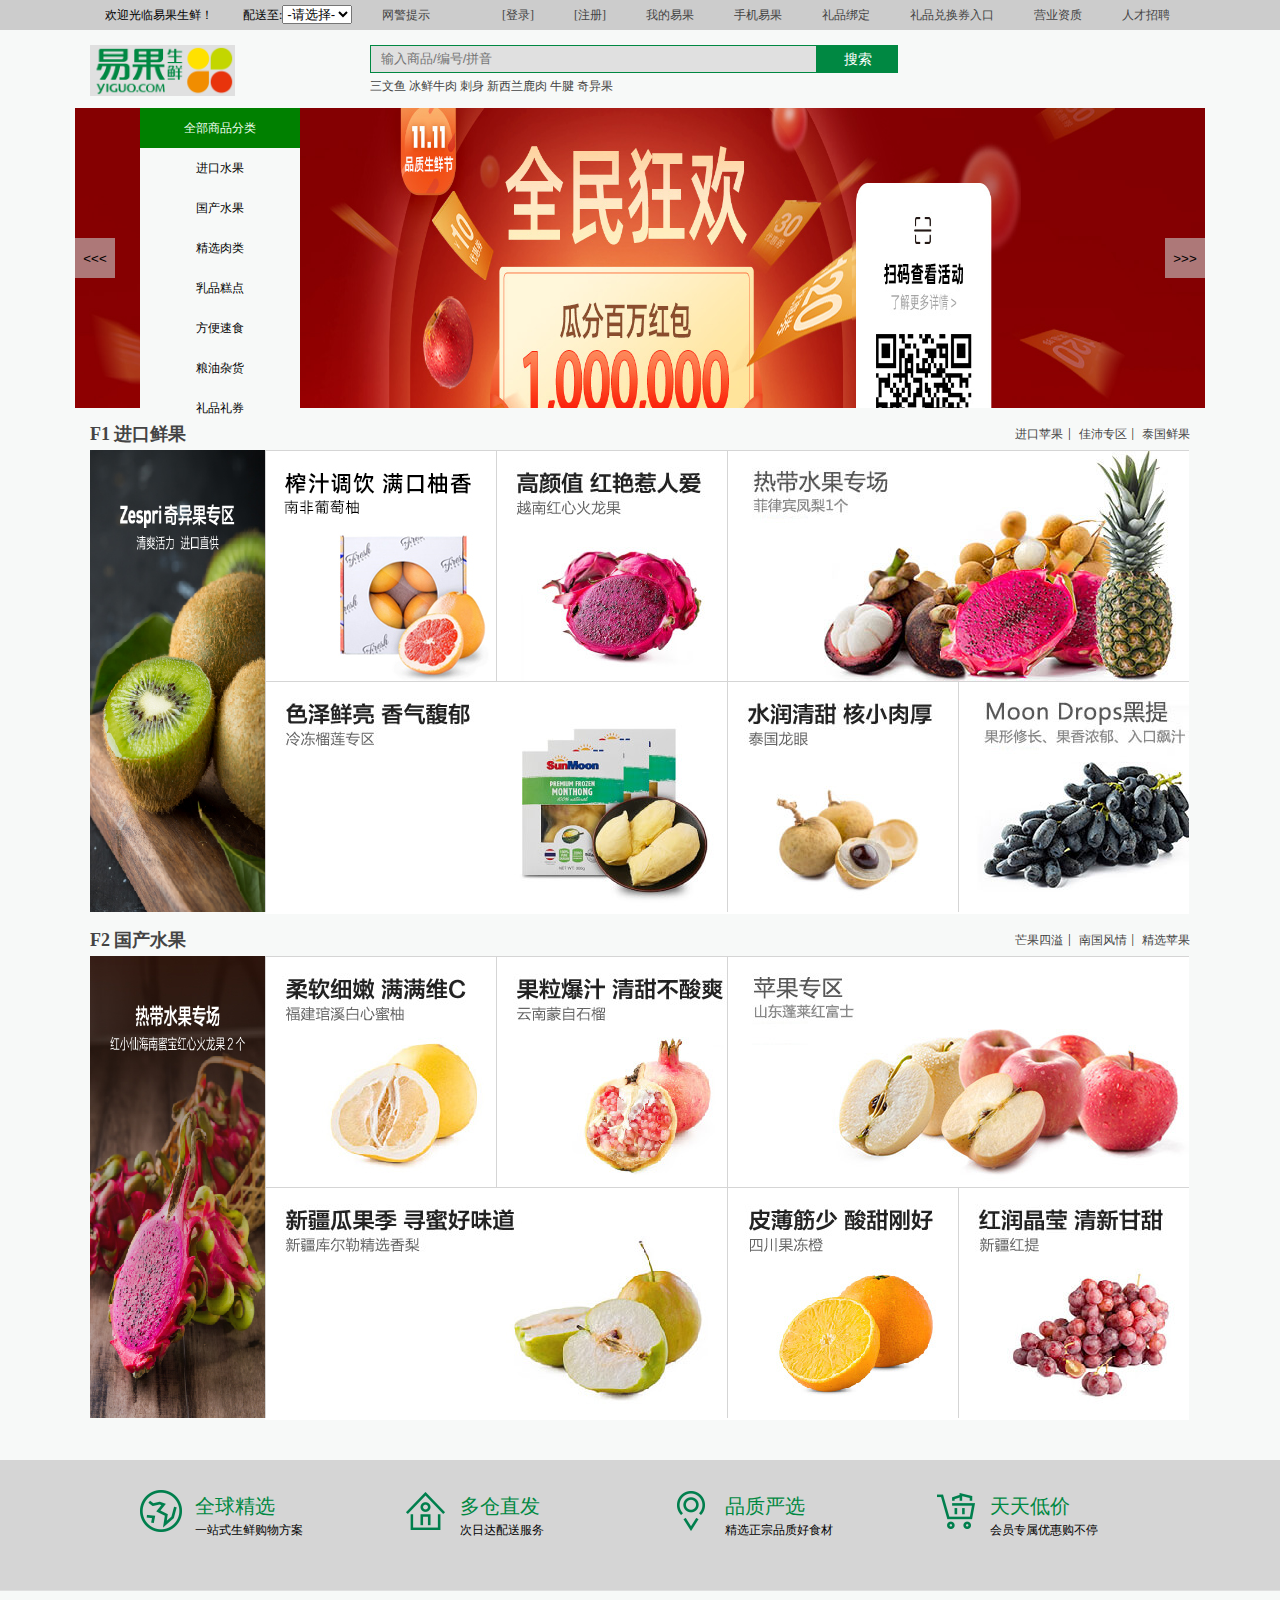
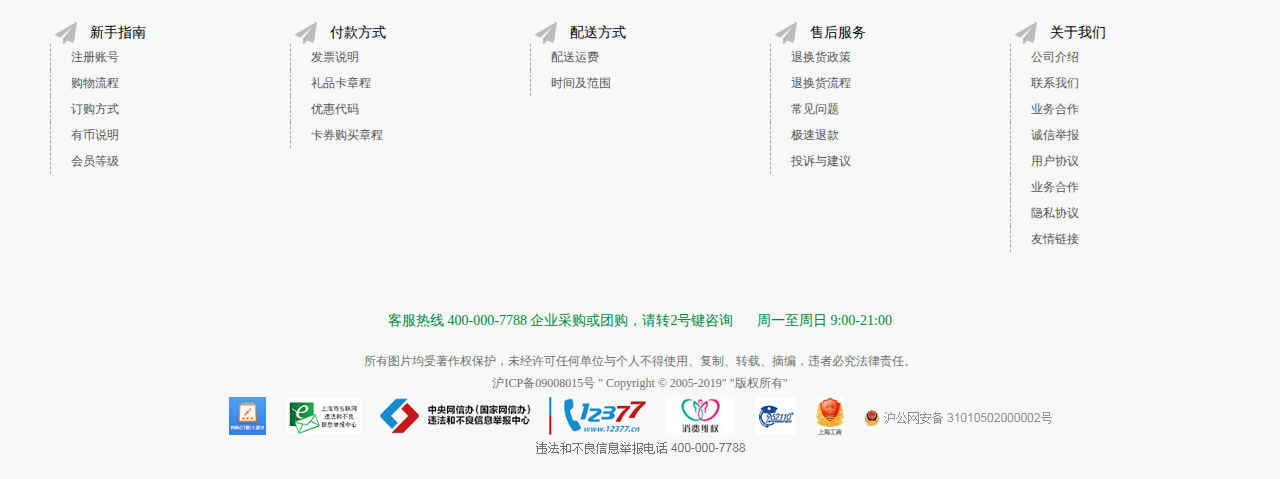
<file: xiangmu/html/index.html>
<!DOCTYPE html>
<html lang="en">

<head>
    <meta charset="UTF-8">
    <meta name="viewport" content="width=device-width, initial-scale=1.0">
    <meta http-equiv="X-UA-Compatible" content="ie=edge">
    <title>Document</title>
    <link rel="stylesheet" href="../css/index.css" />
    <link rel="stylesheet" href="../css/public.css" />
    <link rel="stylesheet" href="../css/1.css" />

</head>

<body>
    <div class="w">
        <!-- 顶部 -->
        <div class="site-nav">
            <div class="warp margin">
                <ul class="fl">
                    <li>欢迎光临易果生鲜！</li>
                    <li class="city ">
                        <div class="city-sz">配送至:</div>
                        <div class="city-tit">
                            <select>
                                <option value="0">-请选择-</option>
                                <option value="1">河南</option>
                                <option value="1">江苏</option>
                            </select>
                        </div>
                    </li>
                    <li>

                        <a href="www.baidu.com">网警提示</a>
                    </li>
                </ul>
                <ul class="fr">
                    <li id="_register"><a href="login.html">[登录]</a></li>
                    <li id="logn"><a href="resite.html">[注册]</a></li>
                    <li class="myyiguo">
                        <a href="#" target="_blank"> 我的易果</a>
                    </li>
                    <li class="mobile">
                        <a href="#" target="_blank"> 手机易果</a>
                    </li>
                    <li>
                        <a href="#" target="_blank">
                            礼品绑定
                        </a>
                    </li>
                    <li>
                        <a href="#" target="_blank">
                            礼品兑换券入口
                        </a>
                    </li>
                    <li>
                        <a href="#" target="_blank">
                            营业资质
                        </a>
                    </li>
                    <li>
                        <a href="#" target="_blank">
                            人才招聘
                        </a>
                    </li>
                </ul>
            </div>
        </div>
        <!-- 头部 -->
        <div class="header margin">
            <div class="margin warp">
                <!-- logo图标 -->
                <div class="logo margin"><img src="../img/logo.PNG" /></div>
                <!-- 搜索框 -->
                <div class="search">
                    <div class="search-bar">
                        <input type="text" placeholder="输入商品/编号/拼音" class="search-input" />
                        <input type="submit" value="搜索" class="search-btn" />
                    </div>
                    <div class="serch-keyworld">
                        <a href="#">三文鱼</a>
                        <a href="#">冰鲜牛肉</a>
                        <a href="#">刺身</a>
                        <a href="#">新西兰鹿肉</a>
                        <a href="#">牛腱</a>
                        <a href="#">奇异果</a>
                    </div>
                </div>
            </div>
        </div>
        <!-- banner图 -->
        <div class="cook">
            <div class="box banner1">
                <div class="imgbox">
                    <img src="../img/banner(1).jpg" alt="">
                    <img src="../img/banner.jpg" alt="">
                </div>
                <div class="btns">
                    <input type="button" id="left" value="<<<">
                    <input type="button" id="right" value=">>>">
                </div>
            </div>
            <div class="shop">
                <ul>
                    <li class="te">全部商品分类</li>
                    <li class="tt">进口水果</li>
                    <li class="tt">国产水果</li>
                    <li class="tt">精选肉类</li>
                    <li class="tt">乳品糕点</li>
                    <li class="tt">方便速食</li>
                    <li class="tt">粮油杂货</li>
                    <li class="tt">礼品礼券</li>
                </ul>
                <div class="cont">
                    <p>梨</p>
                    <p>苹果</p>
                    <p>橘子</p>
                    <p>猕猴桃</p>
                    <p>香蕉</p>
                    <p>梨子</p>
                </div>
            </div>
        </div>


        <!-- 1楼进口水果 -->
        <div class="floor1">
            <div class="F1 margin">
                <div class="fl-title">
                    <h2><a href="#">F1 进口鲜果</a></h2>
                    <span class="fl-s">
                        <a href="#">进口苹果</a><i>|</i>
                        <a href="#">佳沛专区</a><i>|</i>
                        <a href="#">泰国鲜果</a>
                    </span>
                </div>
            </div>
            <div class="ceter margin">
                <div class="left">
                    <img src="../img/jk(1).jpg" style="width:175px;height:462px;" />
                </div>
                <ul>
                    <li><img src="../img/a1.jpg" /></li>
                    <li><img src="../img/a2.jpg" /></li>
                    <li><img src="../img/a3.jpg" /></li>
                    <li><img src="../img/a4.jpg" /></li>
                    <li><img src="../img/a5.jpg" /></li>
                    <li><img src="../img/a6.jpg" /></li>
                </ul>
            </div>
        </div>

        <!-- 2楼国产水果 -->
        <div class="floor2">
            <div class="F1 margin">
                <div class="fl-title">
                    <h2><a href="list.html">F2 国产水果</a></h2>
                    <span class="fl-s">
                        <a href="#">芒果四溢</a><i>|</i>
                        <a href="#">南国风情</a><i>|</i>
                        <a href="#">精选苹果</a>
                    </span>
                </div>
            </div>
            <div class="ceter margin">
                <div class="left">
                    <img src="../img/b1.jpg" style="width:175px;height:462px;" />
                </div>
                <ul>
                    <li><img src="../img/b2.jpg" /></li>
                    <li><img src="../img/b3.jpg" /></li>
                    <li><img src="../img/b4.jpg" /></li>
                    <li><img src="../img/b5.jpg" /></li>
                    <li><img src="../img/b6.jpg" /></li>
                    <li><img src="../img/b7.jpg" /></li>
                </ul>
            </div>
        </div>
        <!-- 底部导航 -->
        <div class="foot-service">
            <div class="margin">
                <ul>
                    <li class="s1">
                        <b>全球精选</b>
                        <span>一站式生鲜购物方案</span>
                    </li>
                    <li class="s2">
                        <b>多仓直发</b>
                        <span>次日达配送服务</span>
                    </li>
                    <li class="s3">
                        <b>品质严选</b>
                        <span>精选正宗品质好食材</span>
                    </li>
                    <li class="s4">
                        <b>天天低价</b>
                        <span>会员专属优惠购不停</span>
                    </li>
                </ul>
            </div>
        </div>
        <!-- 页尾 -->
        <div class="footer">
            <div class="warp">
                <dl class="coll">
                    <dt>新手指南</dt>
                    <dd>
                        <p><a href="#">注册账号</a></p>
                    </dd>
                    <dd>
                        <p><a href="#">购物流程</a></p>
                    </dd>
                    <dd>
                        <p><a href="#">订购方式</a></p>
                    </dd>
                    <dd>
                        <p><a href="#">有币说明</a></p>
                    </dd>
                    <dd>
                        <p><a href="#">会员等级</a></p>
                    </dd>
                </dl>

                <dl class="col2">
                    <dt>付款方式</dt>
                    <dd>
                        <p><a href="#">发票说明</a></p>
                    </dd>
                    <dd>
                        <p><a href="#">礼品卡章程</a></p>
                    </dd>
                    <dd>
                        <p><a href="#">优惠代码</a></p>
                    </dd>
                    <dd>
                        <p><a href="#">卡券购买章程</a></p>
                    </dd>
                </dl>

                <dl class="col3">
                    <dt>配送方式</dt>
                    <dd>
                        <p><a href="#">配送运费</a></p>
                    </dd>
                    <dd>
                        <p><a href="#">时间及范围</a></p>
                    </dd>
                </dl>

                <dl class="col4">
                    <dt>售后服务</dt>
                    <dd>
                        <p><a href="#">退换货政策</a></p>
                    </dd>
                    <dd>
                        <p><a href="#">退换货流程</a></p>
                    </dd>
                    <dd>
                        <p><a href="#">常见问题</a></p>
                    </dd>
                    <dd>
                        <p><a href="#">极速退款</a></p>
                    </dd>
                    <dd>
                        <p><a href="#">投诉与建议</a></p>
                    </dd>
                </dl>

                <dl class="col5">
                    <dt>关于我们</dt>
                    <dd>
                        <p><a href="#">公司介绍</a></p>
                    </dd>
                    <dd>
                        <p><a href="#">联系我们</a></p>
                    </dd>
                    <dd>
                        <p><a href="#">业务合作</a></p>
                    </dd>
                    <dd>
                        <p><a href="#">诚信举报</a></p>
                    </dd>
                    <dd>
                        <p><a href="#">用户协议</a></p>
                    </dd>
                    <dd>
                        <p><a href="#">业务合作</a></p>
                    </dd>
                    <dd>
                        <p><a href="#">隐私协议</a></p>
                    </dd>
                    <dd>
                        <p><a href="#">友情链接</a></p>
                    </dd>
                </dl>

                <div class="service">
                    <span>客服热线 400-000-7788 企业采购或团购，请转2号键咨询</span>
                    <span>周一至周日 9:00-21:00</span>
                </div>

                <div class="copyright">
                    <p>所有图片均受著作权保护，未经许可任何单位与个人不得使用、复制、转载、摘编，违者必究法律责任。</p>
                    <p>
                        <a href="#">沪ICP备09008015号</a>
                        " Copyright © 2005-2019"
                        <a href="#"></a>
                        "版权所有"
                    </p>
                    <p>
                        <img src="../img/footer.PNG">
                    </p>
                </div>
                <!-- 侧边悬浮 -->
            </div>
        </div>
    </div>
    <script src="../js/jquery.js"></script>
    <script src="../js/jquery.banner.1.2.js"></script>
    <script src="../js/index.js"></script>
</body>

</html>
</file>
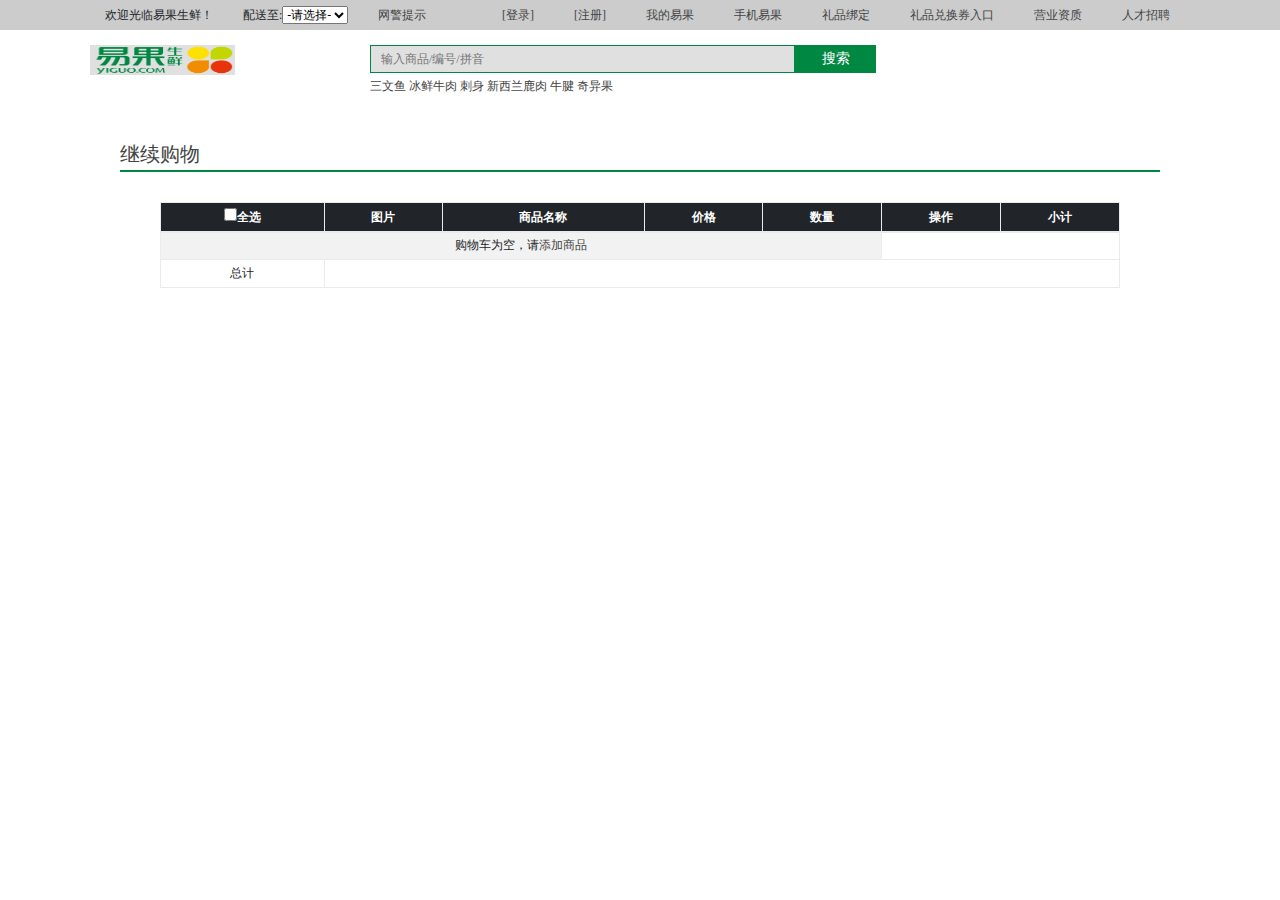
<file: xiangmu/html/car.html>
<!DOCTYPE html>
<html lang="en">

<head>
    <meta charset="UTF-8">
    <meta name="viewport" content="width=device-width, initial-scale=1.0">
    <meta http-equiv="X-UA-Compatible" content="ie=edge">
    <title>购物车</title>
    <script src="../js/jquery.js"></script>
    <link rel="stylesheet" href="../css/bootstrap.css" />
    <link rel="stylesheet" href="../css/public.css" />
    <link rel="stylesheet" href="../css/1.css" />
    <link rel="stylesheet" href="../css/car.css" />
    <style>

    </style>
</head>

<body>
    <!-- 顶部 -->
    <div class="site-nav">
        <div class="warp margin">
            <ul class="fl">
                <li>欢迎光临易果生鲜！</li>
                <li class="city ">
                    <div class="city-sz">配送至:</div>
                    <div class="city-tit">
                        <select>
                            <option value="0">-请选择-</option>
                            <option value="1">河南</option>
                            <option value="1">江苏</option>
                        </select>
                    </div>
                </li>
                <li>

                    <a href="www.baidu.com">网警提示</a>
                </li>
            </ul>
            <ul class="fr">
                <li id="_register"><a href="login.html">[登录]</a></li>
                <li id="logn"><a href="resite.html">[注册]</a></li>
                <li class="myyiguo">
                    <a href="#" target="_blank"> 我的易果</a>
                </li>
                <li class="mobile">
                    <a href="#" target="_blank"> 手机易果</a>
                </li>
                <li>
                    <a href="#" target="_blank">
                        礼品绑定
                    </a>
                </li>
                <li>
                    <a href="#" target="_blank">
                        礼品兑换券入口
                    </a>
                </li>
                <li>
                    <a href="#" target="_blank">
                        营业资质
                    </a>
                </li>
                <li>
                    <a href="#" target="_blank">
                        人才招聘
                    </a>
                </li>
            </ul>
        </div>
    </div>
    <!-- 头部 -->
    <div class="header margin">
        <div class="margin warp">
            <!-- logo图标 -->
            <div class="logo margin"><img src="../img/logo.PNG" /></div>
            <!-- 搜索框 -->
            <div class="search">
                <div class="search-bar">
                    <input type="text" placeholder="输入商品/编号/拼音" class="search-input" />
                    <input type="submit" value="搜索" class="search-btn" />
                </div>
                <div class="serch-keyworld">
                    <a href="#">三文鱼</a>
                    <a href="#">冰鲜牛肉</a>
                    <a href="#">刺身</a>
                    <a href="#">新西兰鹿肉</a>
                    <a href="#">牛腱</a>
                    <a href="#">奇异果</a>
                </div>
            </div>
        </div>
    </div>
    <div class="margin">
        <h3><a href="list.html">继续购物</a></h3>
    </div>
    <table class="table table-bordered thead-inverse table-striped table-sm w-75 m-auto text-center">
        <thead>
            <tr>
                <th><input type="checkbox" id="quanxuan">全选</th>
                <th>图片</th>
                <th>商品名称</th>
                <th>价格</th>
                <th>数量</th>
                <th>操作</th>
                <th>小计</th>
            </tr>
        </thead>
        <tbody>
            <tr>
                <td colspan="5">购物车为空，请<a href="list.html">添加商品</a></td>
            </tr>
        </tbody>
        <tfoot>
            <tr>
                <td>总计</td>
                <td colspan="6">
                    <span style="text-align: right"></span>
                </td>
            </tr>
        </tfoot>


    </table>
    <script src="../js/ajax1.js"></script>
    <script src="../js/cookie.js"></script>
    <script src="../js/car.js"></script>


</body>

</html>
</file>
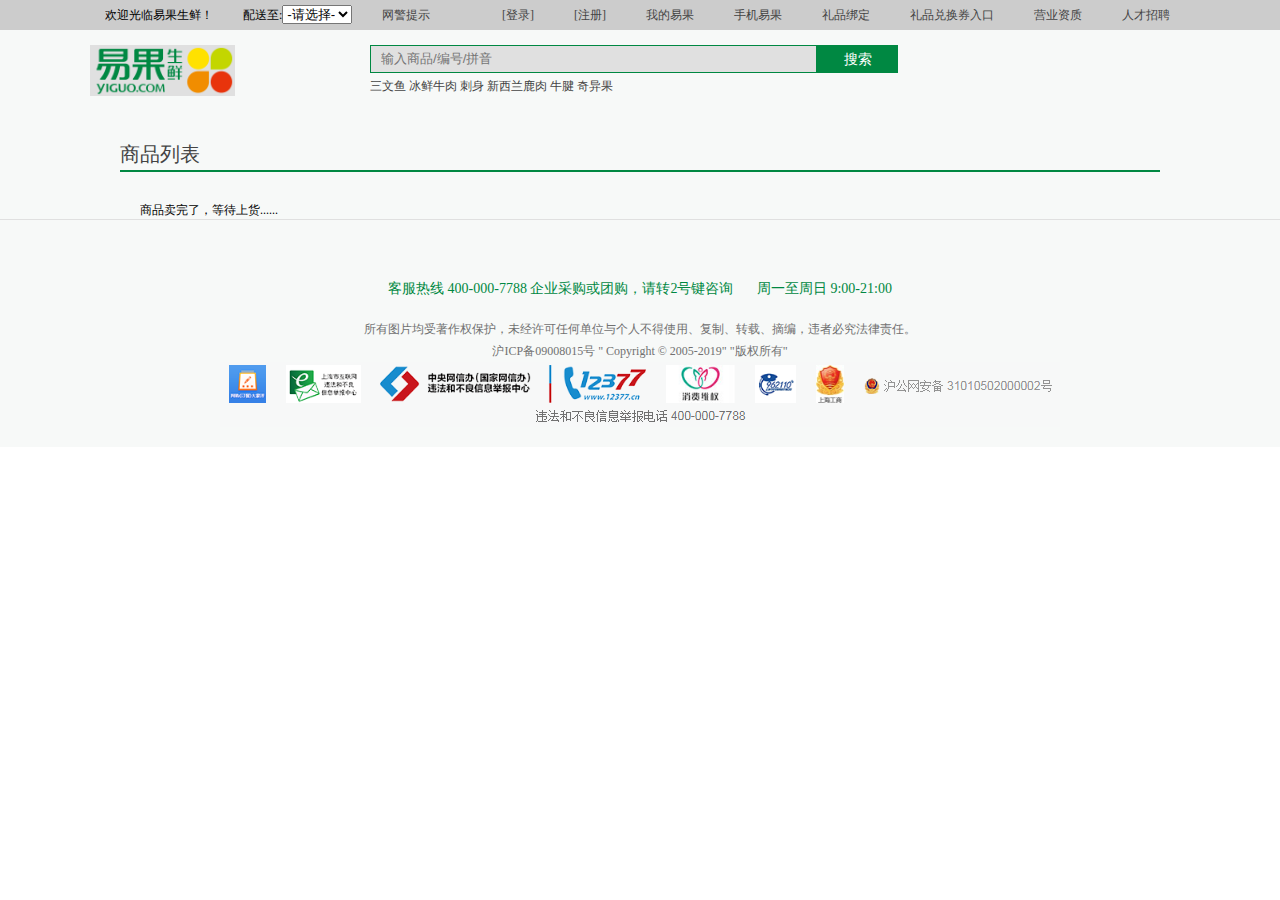
<file: xiangmu/html/list.html>
<!DOCTYPE html>
<html lang="en">

<head>
    <meta charset="UTF-8">
    <meta name="viewport" content="width=device-width, initial-scale=1.0">
    <meta http-equiv="X-UA-Compatible" content="ie=edge">
    <title>商品列表</title>

    <link rel="stylesheet" href="../css/public.css" />
    <link rel="stylesheet" href="../css/1.css" />
    <link rel="stylesheet" href="../css/list.css" />
</head>

<body>
    <div class="w">
        <div>
            <!-- 顶部 -->
            <div class="site-nav">
                <div class="warp margin">
                    <ul class="fl">
                        <li>欢迎光临易果生鲜！</li>
                        <li class="city ">
                            <div class="city-sz">配送至:</div>
                            <div class="city-tit">
                                <select>
                                    <option value="0">-请选择-</option>
                                    <option value="1">河南</option>
                                    <option value="1">江苏</option>
                                </select>
                            </div>
                        </li>
                        <li>

                            <a href="www.baidu.com">网警提示</a>
                        </li>
                    </ul>
                    <ul class="fr">
                        <li id="_register"><a href="#">[登录]</a></li>
                        <li id="logn"><a href="#">[注册]</a></li>
                        <li class="myyiguo">
                            <a href="#" target="_blank"> 我的易果</a>
                        </li>
                        <li class="mobile">
                            <a href="#" target="_blank"> 手机易果</a>
                        </li>
                        <li>
                            <a href="#" target="_blank">
                                礼品绑定
                            </a>
                        </li>
                        <li>
                            <a href="#" target="_blank">
                                礼品兑换券入口
                            </a>
                        </li>
                        <li>
                            <a href="#" target="_blank">
                                营业资质
                            </a>
                        </li>
                        <li>
                            <a href="#" target="_blank">
                                人才招聘
                            </a>
                        </li>
                    </ul>
                </div>
            </div>
        </div>
        <!-- 头部 -->
        <div class="header margin">
            <div class="margin warp">
                <!-- logo图标 -->
                <div class="logo margin"><img src="../img/logo.PNG" /></div>
                <!-- 搜索框 -->
                <div class="search">
                    <div class="search-bar">
                        <input type="text" placeholder="输入商品/编号/拼音" class="search-input" />
                        <input type="submit" value="搜索" class="search-btn" />
                    </div>
                    <div class="serch-keyworld">
                        <a href="#">三文鱼</a>
                        <a href="#">冰鲜牛肉</a>
                        <a href="#">刺身</a>
                        <a href="#">新西兰鹿肉</a>
                        <a href="#">牛腱</a>
                        <a href="#">奇异果</a>
                    </div>
                </div>
            </div>
        </div>
        <div class="margin">
            <h3><a href="car.html">商品列表</a></h3>
        </div>
        <div class="cont">
            <p>商品卖完了，等待上货......</p>
        </div>
        <!-- 页尾 -->
        <div class="footer">
            <div class="warp">
                <div class="service">
                    <span>客服热线 400-000-7788 企业采购或团购，请转2号键咨询</span>
                    <span>周一至周日 9:00-21:00</span>
                </div>

                <div class="copyright">
                    <p>所有图片均受著作权保护，未经许可任何单位与个人不得使用、复制、转载、摘编，违者必究法律责任。</p>
                    <p>
                        <a href="#">沪ICP备09008015号</a>
                        " Copyright © 2005-2019"
                        <a href="#"></a>
                        "版权所有"
                    </p>
                    <p>
                        <img src="../img/footer.PNG">
                    </p>
                </div>
                <!-- 侧边悬浮 -->
            </div>
        </div>
    </div>

</body>
<script src="../js/ajax1.js"></script>
<script src="../js/cookie.js"></script>
<script src="../js/list.js"></script>

</html>
</file>
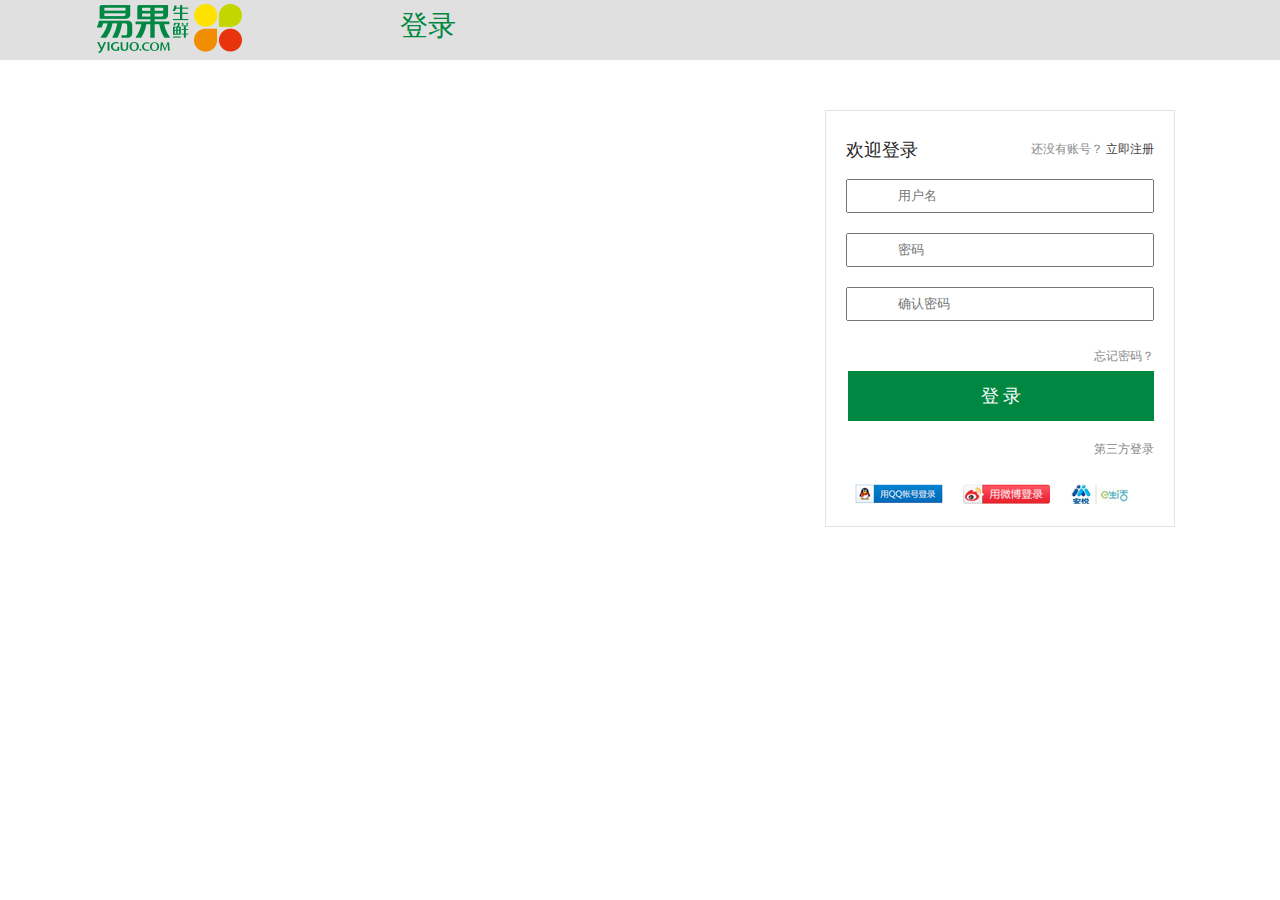
<file: xiangmu/html/login.html>
<!DOCTYPE html>
<html lang="en">

<head>
    <meta charset="UTF-8">
    <meta name="viewport" content="width=device-width, initial-scale=1.0">
    <meta http-equiv="X-UA-Compatible" content="ie=edge">
    <title>登录</title>
    <link rel="stylesheet" href="../css/public.css" />
    <link rel="stylesheet" href="../css/1.css" />
    <link rel="stylesheet" href="../css/login.css" />
    <script src="../js/jquery.js"></script>
</head>

<body>

    <div>
        <!-- 顶部工具栏开始 -->
        <div class="header">
            <div class="margin">
                <div class="logo">
                    <img src="../img/logo.PNG" />
                </div>
                <div class="h-hit">
                    <a href="#">登录</a>
                </div>
            </div>
        </div>
        <!-- 表单登录 -->
        <form action="" method="post">
            <div class="login">
                <div class="warp">
                    <div class="fl"></div>
                    <div class="fr">
                        <P class="right"></P>
                        <div class="login-main">
                            <p>
                                <strong>欢迎登录</strong>
                                <span>
                                    还没有账号？
                                    <a href="resite.html" class="green">立即注册</a>
                                </span>
                            </p>
                            <p>
                                <span class="input-phone-icon">&nbsp;</span>
                                <input class="input-key-phone" id="user" placeholder="用户名" type="text" />
                            </p>

                            <p>
                                <span class="input-phone-icon">&nbsp;</span>
                                <input class="input-key-phone" id="pass" placeholder="密码" type="text" />
                            </p>

                            <p>
                                <span class="input-phone-icon">&nbsp;</span>
                                <input class="input-key-phone" id="pwd" placeholder="确认密码" type="text" />
                            </p>

                            <span style="float:right;line-height:30px;">
                                <a href="" class="gray">忘记密码？</a>
                            </span>

                            <p>
                                <a id="btnLogin" class="btn-green-l">登&nbsp;录</a>
                            </p>
                            <p>第三方登录</p>
                            <img src="../img/denglu.PNG">

                        </div>
                    </div>
                </div>
            </div>
        </form>

    </div>
</body>

<script>

    // class Deng {
    //     constructor() {
    //         this.pwd = $('#pwd')[0].value;
    //         //初始化方法
    //         this.int()
    //     }
    //     int() {
    //         //读取
    //         var  res = JSON.parse(localStorage.getItem("user")) || [];
    //         // console.log(this.res);
    //         //判断用户名是否存在
    //         this.load(res);
    //     }
    //     load(res) {
    //         var that = this;
    //         $('#btnLogin').on("click", function () {
    //             console.log(res);
    //             // console.log(1);
    //             for (var i = 0; i < res.length; i++) {
    //                 if ($('#user')[0].value == res[i].user &&$('#pass')[0].value == res[i].pass) {
    //                     alert("登陆成功！");
    //                     console.log(11);
    //                 }
    //             }


    //         })
    //     }


    // }
    // new Deng();


    function Deng() {
        var res = JSON.parse(localStorage.getItem("user")) || [];
        //绑定点击事件
        $('#btnLogin').on("click", function () {
            for(var i=0;i<res.length;i++){
                //判断用户名是否跟存的数据一致
                if($("#user")[0].value == res[i].user  && $("#pass")[0].value == res[i].pass){
                    alert("登录成功");
                    $('#btnLogin')[0].href="index.html";
                }
            }
            

        })

        }

    Deng();








</script>

</html>
</file>
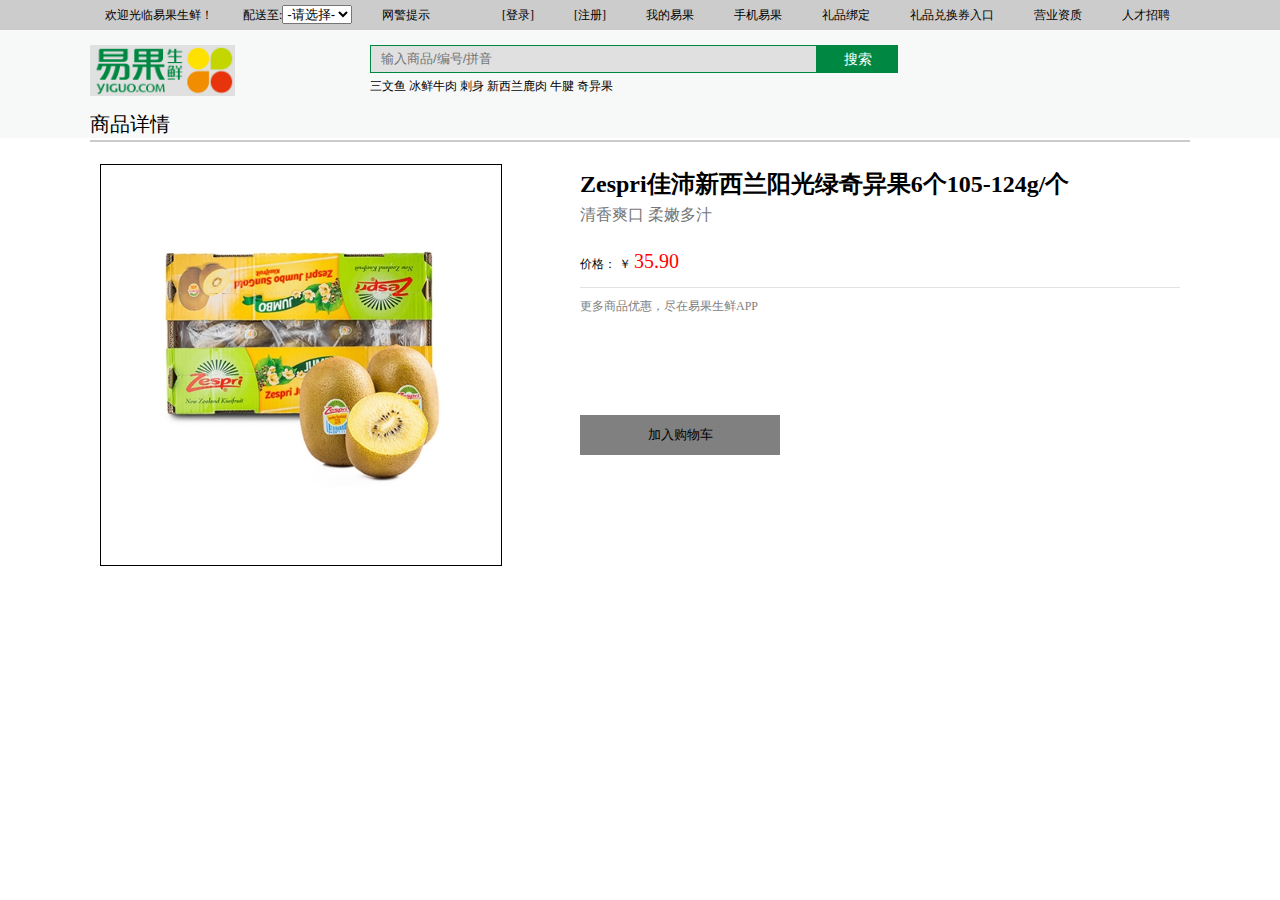
<file: xiangmu/html/product.html>
<!DOCTYPE html>
<html lang="en">

<head>
    <meta charset="UTF-8">
    <meta name="viewport" content="width=device-width, initial-scale=1.0">
    <meta http-equiv="X-UA-Compatible" content="ie=edge">
    <title>商品详情</title>
    <link rel="stylesheet" href="../css/1.css">
    <link rel="stylesheet" href="../css/public.css">
    <link rel="stylesheet" href="../css/product.css">
</head>

<body>
    <div class="w">
        <!-- 顶部 -->
        <div class="site-nav">
            <div class="warp margin">
                <ul class="fl">
                    <li>欢迎光临易果生鲜！</li>
                    <li class="city ">
                        <div class="city-sz">配送至:</div>
                        <div class="city-tit">
                            <select>
                                <option value="0">-请选择-</option>
                                <option value="1">河南</option>
                                <option value="1">江苏</option>
                            </select>
                        </div>
                    </li>
                    <li>

                        <a href="www.baidu.com">网警提示</a>
                    </li>
                </ul>
                <ul class="fr">
                    <li id="_register"><a href="#">[登录]</a></li>
                    <li id="logn"><a href="#">[注册]</a></li>
                    <li class="myyiguo">
                        <a href="#" target="_blank"> 我的易果</a>
                    </li>
                    <li class="mobile">
                        <a href="#" target="_blank"> 手机易果</a>
                    </li>
                    <li>
                        <a href="#" target="_blank">
                            礼品绑定
                        </a>
                    </li>
                    <li>
                        <a href="#" target="_blank">
                            礼品兑换券入口
                        </a>
                    </li>
                    <li>
                        <a href="#" target="_blank">
                            营业资质
                        </a>
                    </li>
                    <li>
                        <a href="#" target="_blank">
                            人才招聘
                        </a>
                    </li>
                </ul>
            </div>
        </div>
        <!-- 头部 -->
        <div class="header margin">
            <div class="margin warp">
                <!-- logo图标 -->
                <div class="logo margin"><img src="../img/logo.PNG" /></div>
                <!-- 搜索框 -->
                <div class="search">
                    <div class="search-bar">
                        <input type="text" placeholder="输入商品/编号/拼音" class="search-input" />
                        <input type="submit" value="搜索" class="search-btn" />
                    </div>
                    <div class="serch-keyworld">
                        <a href="#">三文鱼</a>
                        <a href="#">冰鲜牛肉</a>
                        <a href="#">刺身</a>
                        <a href="#">新西兰鹿肉</a>
                        <a href="#">牛腱</a>
                        <a href="#">奇异果</a>
                    </div>
                </div>
            </div>
        </div>

        <div class="sitr margin">
            <h3>商品详情</h3>
        </div>
        <div id="wrap">
            <img src="../img/product(2).jpg">
            <div class="box"></div>
        </div>
        <div id="bigArea">
        </div>

        <div class="product-into">
            <div class="summary-name">
                <h1>Zespri佳沛新西兰阳光绿奇异果6个105-124g/个</h1>
                <p>清香爽口 柔嫩多汁</p>
            </div>
            <div class="summary-price">
                <div>
                    <span class="tt">价格：</span>
                    <span>
                        <em>￥</em>
                        <strong>35.90</strong>
                    </span>
                </div>
                <div class="pro-m2">
                    更多商品优惠，尽在易果生鲜APP
                </div>
            </div>
            <div class="pro-t">
                <button><a href="../html/car.html">加入购物车</a></button>
            </div>

        </div>
    </div>

</body>
<script src="../js/fang.js"></script>




</html>
</file>
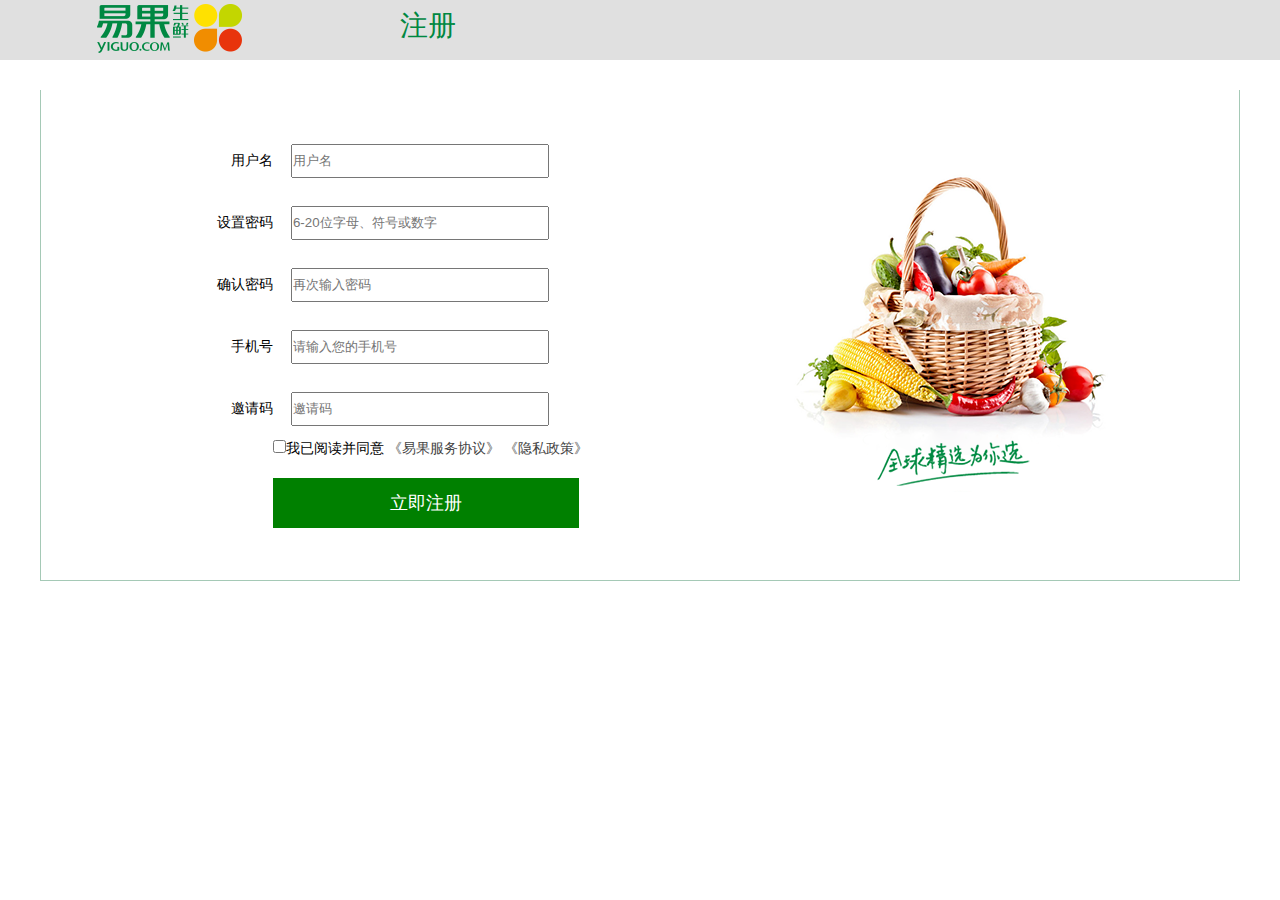
<file: xiangmu/html/resite.html>
<!DOCTYPE html>
<html lang="en">

<head>
    <meta charset="UTF-8">
    <meta name="viewport" content="width=device-width, initial-scale=1.0">
    <meta http-equiv="X-UA-Compatible" content="ie=edge">
    <title>Document</title>
    <style>
        .error {
            color: red;
        }
    </style>
    <link rel="stylesheet" href="../css/public.css" />
    <link rel="stylesheet" href="../css/1.css" />
    <link rel="stylesheet" href="../css/resite.css" />
</head>

<body>
    <!-- 顶部工具栏开始 -->
    <div class="header">
        <div class="margin">
            <div class="logo">
                <img src="../img/logo.PNG" />
            </div>
            <div class="h-hit">
                <a href="#">注册</a>
            </div>
        </div>
    </div>
    <!-- 表单 -->
    <form action="" method="post">
        <div class="register">
            <div class="wrap">
                <div class="tabbable">
                    <div class="tab-content">
                        <div class="tab-pane active clearfix" id="tab1">
                            <s class="fl">
                                <p>
                                    <span class="field-name">用户名</span>
                                    <input class="input-key" placeholder="用户名" type="text" required=true id="username"/>
                                    <span></span>
                                </p>

                                <p>
                                    <span class="field-name">设置密码</span>
                                    <input class="input-key" placeholder="6-20位字母、符号或数字" type="password" id="pwd" />
                                    <span></span>
                                </p>
                                <p>
                                    <span class="field-name">确认密码</span>
                                    <input class="input input-key" placeholder="再次输入密码" type="password" equalTo="#pwd"
                                        id="pwd2" />
                                    <span></span>
                                </p>
                                <p>
                                    <span class="field-name ">手机号</span>
                                    <input class="input-key" placeholder="请输入您的手机号" type="text" minlength="11"
                                        maxlength="11" />
                                    <span></span>
                                </p>
                                <p>
                                    <span class="field-name">邀请码</span>
                                    <input class="input-key" placeholder="邀请码" type="text" value="" />
                                    <span></span>
                                </p>
                                <p>
                                    <span class="field-name"></span><label><input type="checkbox" id="reset" />我已阅读并同意
                                        <a href="" class="">《易果服务协议》</a>
                                        <a href="" class="">《隐私政策》</a>
                                        <span></span></label>
                                    <input type="hidden" value="" class="field-name" />
                                </p>
                                <p><span class="field-name"></span><a class="btn-green-l"
                                        style="background-color: green;width:306px;height:50px;"
                                        disabled="disabled">立即注册</a>
                                </p>

                        </div>

                        <div class="fr"></div>
                    </div>
                </div>
            </div>
        </div>
        </div>
    </form>
</body>
<script src="../js/jquery.js"></script>
<script src="../js/jquery.validate.js"></script>
<script src="../js/jquery.validate.messages_zh.js"></script>
<script src="../js/cookie.js"></script>
<script>
    $('form').validate();
    // console.log($('#reset'));
    var str=[];
    $('#reset').on('click', function (){
        if ($('#reset')[0].checked) {
            $('.btn-green-l')[0].href = "login.html";
            console.log($('#username')[0].value);
            var obj={
                user:$('#username')[0].value,
                pass:$('#pwd')[0].value,
            };
            str.push(obj);
            //设置localStorage
            localStorage.setItem("user",JSON.stringify(str));
        }
    })



</script>


</html>
</file>
<file: xiangmu/css/index.css>
/* 头部 */
.header {
    width: 1100px;
    height: 78px;
}

.header .warp {
    height: 58px;
    padding: 15px 0 5px 0;
}

/* logo图标 */
.header .logo {
    float: left;
    width: 280px;
    height: 50px;
}

.header .logo img {
    width: 145px;
    line-height: 50px;
}

/* 搜索框 */
.header .search {
    width: 528px;
    height: 58px;
    float: left;
    line-height: 26px;
}

.search .search-input {
    float: left;
    width: 425px;
    height: 26px;
    line-height: 26px;
    padding: 0 10px;
    border: 1px solid #008842;
    background: #e0e0e0;
}

.search .search-btn {
    float: left;
    display: block;
    width: 81px;
    height: 28px;
    line-height: 28px;
    padding: 0;
    border: none;
    cursor: pointer;
    color: #fff;
    font-size: 14px;
    background: #008842;
}

/* 轮播图 */
.cook{
    position: relative;
    top: 0;
    left:0px;
}
.box {
    width: 1130px;
    height: 300px;
    margin: 0 auto;
    position: relative;
    overflow: hidden;
}

.imgbox {
    width: 1130px;
    height: 420px;
}

.imgbox img {
    width: 1130px;
    height: 500px;
    position: absolute;
    left: 1130px;
    top: 0
}

.imgbox img:nth-child(1) {
    left: 0;
}

.btns input {
    width: 40px;
    height: 40px;
    border: none;
    background: rgba(200, 200, 200, 0.6);
    position: absolute;
    top: 130px;
}
.shop ul li.active{background:rgb(194, 150, 150);position: relative;top:0;left:0;}


.cont p{height:300px;display: none;float: right;width:260px;position: absolute;left:160px;top:0;}
.cont p{background: grey;}


#left {
    left: 0
}

#right {
    right: 0
}
.shop {
    float: left;
    width: 160px;
    height: 40px;
    position: absolute;
    left: 140px;
    top: 0;
    background: green;
    color: #ccc;
    text-align: center;
    line-height: 40px;
}
.shop ul li {
    background: #f7f9f8;
    color: black;
}
.shop ul .te {
    background: green;
    color: honeydew;
}

/* 楼层生鲜 */
.fl-title {
    position: relative;
    height: 32px;
    line-height: 32px;
    margin-top: 10px;
    width: 1100px;
    display: flex;
    justify-content: space-between;

}

.F1 .fl-title h2 {
    display: inline-block;
}

.F1 .fl-s i {
    display: inline-block;
    margin: 0 5px;
    height: 32px;
    line-height: 28px;
}

.ceter {
    height: 464px;
    z-index: 2;
    /* overflow: hidden; */


}

.ceter .left {
    width: 175px;
    height: 464px;
    float: left;
}

.ceter ul {
    float: left;
    width: 924px;
    background: #fff;
    height: 464px;
}

.ceter ul li {
    float: left;
    border-top: 1px solid #d5d5d5;
    border-left: 1px solid #d5d5d5;
}
</file>
<file: xiangmu/css/public.css>
@charset "utf-8";
/* CSS Document */

 * {margin:0;padding:0;}/*去除空隙  */

body,ol,ul,h1,h2,h3,h4,h5,h6,p,dl,dd,fieldset,legend,input,textarea,select,figure
{margin:0;padding:0;}

.margin{width:1100px;margin:0 auto;}

body{font:12px  "微软雅黑"; word-wrap:break-word;}/*word-wrap:break-word;文字 字母 自动换行*/

a,u,s,del{text-decoration:none;color: black;}/*去除文本修饰属性*/

fieldset ,a img,.bor0 {border:0;}/*边框为0 IE设置 去除边框*/

/* a{text-decoration:none;}去除下划线 */

i,em,b{font-style:normal;font-weight:100;}/*去除加粗和倾斜*/

li{list-style:none;}/*去除列表符号*/

img{vertical-align:middle;}/* img{vertical-align:block;} */ /*去除图片空隙*/

/* table{border-spacing:0;} 单元格边框为0*/
table{border-collapse:collapse;}/*合并相邻边框（细线边框）*/

.ind2{text-indent:2em;}/*首行缩进*/

textarea{resize: none;}/*禁止放大缩小多行文本框*/

.over{white-space:nowrap;/*文本强制不换行*/overflow:hidden;text-overflow:ellipsis;}/*文本溢出出现省略号*/

/*图片垂直对齐的三种方法*/
.valign{text-align:center;}
.valign img{vertical-align:middle;}
.valign:after{content:"";vertical-align:middle;height:100%;display:inline-block;}

.clear:before{content:"";display:table;}/*解决margin-top传递问题*/
.clear:after{content:"";clear:both;display:block;}/*清除浮动*/
i, s {display: inline-block;vertical-align: middle;}
</file>
<file: xiangmu/css/1.css>
/* 头部 */
.w {
    background: #f7f9f8;
}
.site-nav {
    width: auto;
    height: 30px;
    background: #ccc;
}

.wrap {
    width: 1100px;
}

.fl {
    float: left;
}

.site-nav .city-tit {
    float: left;
}

.site-nav .fl li {
    float: left;
    line-height: 30px;
    padding: 0 15px;
}

.site-nav .city-sz {
    float: left;
    height: 16px;
    line-height: 16px;
    margin: 7px 0;
    cursor: pointer;
}
.fr {
    float: right;
}

.site-nav .fr li {
    position: relative;
    float: left;
    line-height: 30px;
    padding: 0 20px;
    text-align: center;
}

.site-nav .fl li:hover {
    color: green;
}

.site-nav .fr li a:hover {
    color: green;
}

/* 底部 */

/* 底部导航 */
.foot-service {
    width:100%;
    height: 70px;
    background:#d5d5d5;
    margin-top: 40px;
    padding: 30px 0;
}

.foot-service li {
    float: left;
    width: 160px;
    height: 42px;
    margin-left: 50px;
    padding-left:55px;
    background: url(../img/title\ \(2\).png) no-repeat left top;
}
.foot-service li b{
    font:20px/32px "";
    color: #008842;
}

.foot-service li span{
    display: block;
}
.foot-service .s1 {
    background-position: 0 0;
}
.foot-service .s2 {
    background-position: 0 -42px;
}
.foot-service .s3 {
    background-position: 0 -84px;
}
.foot-service .s4 {
    background-position: 0 -126px;
}

/* 底部 */
.footer {
    /* 清楚浮动 */
    width:100%;
    clear: both;
    position: relative;
    padding-bottom: 20px;
    border-top: 1px solid #e0e0e0;
}

.footer .wrap {
    margin: 50px auto 0;
}

.footer dl{
    width: 190px;
    float: left;
    margin-left: 50px;
    display: inline;
    margin-top:30px;
}

.footer dl dt {
    height: 23px;
    line-height: 23px;
    background: url(../img/title\(4\).png) no-repeat;
    font-size: 14px;
    text-indent: 40px;
}
.footer dl dd {
    border-left: 1px dashed #A8A8A8;
    padding-left: 20px;
    line-height: 26px;
    /* margin: 15px 0 0 13px; */
}
.footer dl dd a {
    color: #575556;
}

.footer .service {
    clear: both;
    text-align: center;
    padding: 60px 0 20px;
    color: #008842;
    font-size: 14px;
}

.footer .service span {
    display: inline-block;
    padding: 0 10px;
}

.footer .copyright {
    clear: both;
    color: #717171;
    text-align: center;
    line-height: 22px;
}
.footer .copyright a {
    color: #717171;
}

.sidebar {
    position: fixed;
    right: 7px;
    margin-right: 0;
    display: block;
    z-index: 100;
}
.sidebar .service {
    background-position: 0 -46px;
}

.sidebar .s-btn {
    overflow: hidden;
    display: block;
    width: 50px;
    height: 42px;
    margin-bottom: 10px;
    background: url(../images/sidebar.png) no-repeat left top;
}
a {
    color: #444;
    text-decoration: none;
    outline: none;
}
.sidebar .goTop {
    display: none;
    _display: nblock;
    background-position: 0 0;
}

.sidebar .s-btn {
    overflow: hidden;
    display: block;
    width: 50px;
    height: 42px;
    margin-bottom: 10px;
    background: url(../images/sidebar.png) no-repeat left top;
}
</file>
<file: xiangmu/css/car.css>
/* 头部 */
.header {
    width: 1100px;
    height: 78px;
}

.header .warp {
    height: 58px;
    padding: 15px 0 5px 0;
}

/* logo图标 */
.header .logo {
    float: left;
    width: 280px;
    height: 50px;
}

.header .logo img {
    width: 145px;
    line-height: 50px;
}

/* 搜索框 */
.serch-keyworld {
    width: 520px;
    height: 58px;
    float: left;
    line-height: 26px;
}

.search-input {
    float: left;
    width: 425px;
    height: 28px;
    line-height: 26px;
    padding: 0 10px;
    border: 1px solid #008842;
    background: #e0e0e0;
}

.search .search-btn {
    float: left;
    display: block;
    width: 81px;
    height: 28px;
    /* line-height: 28px; */
    padding: 0;
    border: none;
    cursor: pointer;
    color: #fff;
    font-size: 14px;
    background: #008842;
}
img {
    width: 50px;
    height: 30px;
}

th {
    text-align: center;
}

h3{
    color: black;
    border-bottom: 2px solid #008842;
    font: 20px/32px "";
    margin:30px;
}
</file>
<file: xiangmu/css/list.css>
/* 头部 */
        .header {
            width: 1100px;
            height: 78px;
        }
        
        .header .warp {
            height: 58px;
            padding: 15px 0 5px 0;
        }
        
        /* logo图标 */
        .header .logo {
            float: left;
            width: 280px;
            height: 50px;
        }
        
        .header .logo img {
            width: 145px;
            line-height: 50px;
        }
        
        /* 搜索框 */
        .header .search {
            width: 528px;
            height: 58px;
            float: left;
            line-height: 26px;
        }
        
        .search .search-input {
            float: left;
            width: 425px;
            height: 26px;
            line-height: 26px;
            padding: 0 10px;
            border: 1px solid #008842;
            background: #e0e0e0;
        }
        
        .search .search-btn {
            float: left;
            display: block;
            width: 81px;
            height: 28px;
            line-height: 28px;
            padding: 0;
            border: none;
            cursor: pointer;
            color: #fff;
            font-size: 14px;
            background: #008842;
        }
        
        h3{
            color: black;
            border-bottom: 2px solid #008842;
            font: 20px/32px "";
            margin:30px;
        }
        .cont {
            width: 1000px;
            /* border: 2px solid #ccc; */
            margin: 0 auto;
            overflow: hidden;
        }
        .cont .box {
            width: 250px;
            text-align: center;
            /* border: 1px solid #ddd; */
            float: left;
            box-sizing: border-box;

        }

        .box img {
            width: 70%;
        }

        .box p {
            margin: 6px 0;
            line-height: 20px;
            height: 40px;
            overflow: hidden;
        }

        .box span {
            display: block;
        }

        .box input {
            display: block;
            margin: 0 auto;
        }
</file>
<file: xiangmu/css/login.css>
.header {
    position: relative;
    left: 0;
    height:60px;
    background: #e0e0e0;
}

.header .logo {
    display: block;
    width: 195px;
    height: 55px;
    line-height: 55px;
}

.header .h-hit {
    position: absolute;
    left: 400px;
    float: right;
    width: 56px;
    height: 28px;
    top: 6px;
}

.header .h-hit a{
    color: #008842;
    font: 28px/1 Microsoft YaHei;
    line-height: 40px;
}

/* 表单登录 */
form{
    display: block;
}
.login {
    margin: 0;
    border: none;
    padding-top: 30px;
}
.wrap {
    width: 1200px;
    margin: 0 auto;
}

.fl {
    float: left;
}
.login .fr {
    padding-right: 105px;
    float:right;
}

.login p {
    margin-bottom: 20px;
    font: 12px Arial, "SimSun";
    color: #878787;
    position: relative;
    overflow: hidden;
    text-align: right;
}

.login-main {
    width: 308px;
    padding: 30px 20px 20px;
    background-color: #fff;
    border: 1px solid #e3e6e0;
}

.login p {
    margin-bottom: 20px;
    font: 12px Arial, "SimSun";
    color: #878787;
    position: relative;
    overflow: hidden;

}
.login-main p {
    width: 100%;
}

.login p strong {
    color: #262626;
    font: 18px/1 "Microsoft YaHei";
    float: left;
}

.login p span {
    position: absolute;
    right: 0;
    top: 0;
    font: 12px Arial, "SimSun";
    color: #878787
}

.login input {
    padding-left: 50px;
    width: 254px;
    height:30px;
    line-height:30px;
}


input[type=checkbox] {
    margin-right: 9px;
    height: 14px;
    width: 14px;
    float: left;
}


.gray {
    color: #878787;
}
.btn-green-l, .btn-green-s {
    background: #008842;
    width: 306px;
    display: inline-block;
    height: 50px;
    text-align: center;
    color: #fff;
    font: 18px/50px "Microsoft YaHei";
}
</file>
<file: xiangmu/css/product.css>
/* 头部 */
.header {
    width: 1100px;
    height: 78px;
}

.header .warp {
    height: 58px;
    padding: 15px 0 5px 0;
}

/* logo图标 */
.header .logo {
    float: left;
    width: 280px;
    height: 50px;
}

.header .logo img {
    width: 145px;
    line-height: 50px;
}

/* 搜索框 */
.header .search {
    width: 528px;
    height: 58px;
    float: left;
    line-height: 26px;
}

.search .search-input {
    float: left;
    width: 425px;
    height: 26px;
    line-height: 26px;
    padding: 0 10px;
    border: 1px solid #008842;
    background: #e0e0e0;
}

.search .search-btn {
    float: left;
    display: block;
    width: 81px;
    height: 28px;
    line-height: 28px;
    padding: 0;
    border: none;
    cursor: pointer;
    color: #fff;
    font-size: 14px;
    background: #008842;
}

.sitr {
    height: 30px;
}

.sitr h3 {
    color: #000;
    font: 20px/32px "";
    border-bottom: 2px solid #cccccc;
}

.box {
    display: none;
    position: absolute;
    top: 0;
    left: 100px;
    width: 200px;
    height: 200px;
    background: url(../img/dotpng.png);
}

#wrap {
    width: 400px;
    height: 400px;
    position: absolute;
    top: 164px;
    left: 100px;
    border: 1px solid #000;
}

#wrap img {
    width: 400px;
    height: 400px;
}

#bigArea {
    display: none;
    width: 400px;
    height: 400px;
    position: absolute;
    top: 164px;
    left: 600px;
    background: url(../img/product\(2\).jpg) no-repeat;
    border: 1px solid #000;
}

.product-into {
    height: 400px;
    width: 700px;
    float: right;
    padding-top: 30px;
    text-align: left;

}
.summary-name p {
    height: 40px;
    margin-top: 5px;
    color: #777;
    font: normal 16px/20px "Microsoft YaHei";
}
.pro-m2 {
    border-top: 1px solid #e2e2e2;
    margin-top: 10px;
    padding-top: 10px;
    width:600px;
    color: grey;
}

.summary-price strong{
    color: red;
    font: 20px/32px "";
    text-align: center;
}

.pro-t button{
    height: 40px;
    width:200px;
    color:#e0e0e0;
    background: grey;
    text-align: center;
    border:none;
    margin-top:100px;
}
</file>
<file: xiangmu/css/resite.css>
.header {
    position: relative;
    left: 0;
    height: 60px;
    background: #e0e0e0;
}

.header .logo {
    display: block;
    width: 195px;
    height: 55px;
    line-height: 55px;
}

.header .h-hit {
    position: absolute;
    left: 400px;
    float: right;
    width: 56px;
    height: 28px;
    top: 6px;
}

.header .h-hit a {
    color: #008842;
    font: 28px/1 Microsoft YaHei;
    line-height: 40px;
}

.register {
    padding-top: 30px;

}
.wrap {
    width: 1200px;
    margin: 0 auto;
}
.tabbable {
    position: relative;
    width: 100%;
    margin: 0 auto;
}


.register .nav-tabs li {
    float: left;
    margin-right: 10px;
}
.register .tab-content .tab-pane {
    padding: 40px 0 50px;
    border: 1px solid #a5c9b6;
    border-top: 0;
    background-color: #fff;
    display: block;
    height:400px;
}

.register p, .forget-pwd p {
    font: 14px Arial,"Microsoft YaHei";
}
.field-name{
    display:inline-block;
    width:70px;
    padding-left:162px;
    text-align: right;
}

.input-key {
    margin:14px;
    width: 254px;
    height:30px;
    line-height:30px;
}

.btn-green-l{
    display: inline-block;
    height: 50px;
    text-align: center;
    color: #fff;
    font: 18px/50px "Microsoft YaHei";
    margin-top:20px;
}

.register .fr {
    width: 330px;
    height: 272px;
    padding-top: 50px;
    font: 14px/56px "Microsoft YaHei";
    text-align: center;
    background: url(../img/register.png) 0 0 repeat-y;
    position:absolute;
    top:80px;
    left:750px;
}
</file>
